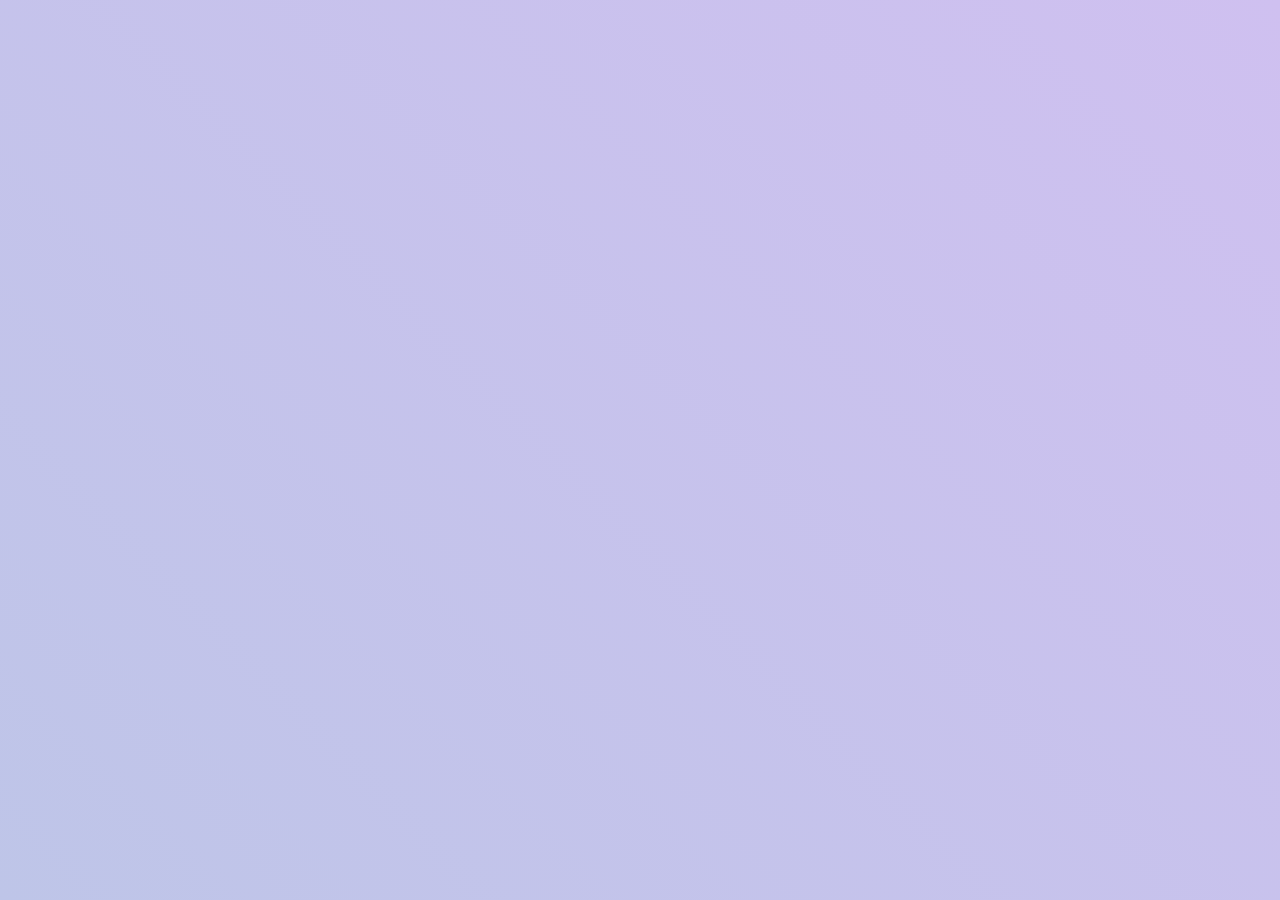
<file: index.html>
<!DOCTYPE HTML>
<html>
<head>
	<title>Наша история отношений</title>
	<meta http-equiv="content-type" content="text/html; charset=UTF-8">
	<meta name="viewport" content="width=device-width, initial-scale=1, maximum-scale=1, user-scalable=no">
	<style type="text/css">
		@font-face {
			font-family: digit;
			src: url('digital.ttf') format("truetype");
		}
	</style>
	<link href="default.css" type="text/css" rel="stylesheet">
	<link rel="shortcut icon" href="./icon.png" type="image/x-icon">
	<script type="text/javascript" src="jquery.js"></script>
	<script type="text/javascript" src="functions.js"></script>

</head>

<body>
<div id="mainDiv">
	<div id="content">
		<div id="code">
			<span class="comments"></span><br/>
			<span class="comments">  Дорогая Люня,</span><br/>
			<span class="comments"> Я пишу это сообщение, чтобы поздравить тебя с 8 марта, мы проходим непростой этап, но обязательно справимся.</span><br/>
			<span class="comments"> (UPD: уже справились и стараемся для нашего счастья вместе)</span><br/>
			<span class="comments">Я безумно рад, что ты нашла силы меня простить. Спасибо тебе < 3</span><br/>

			<span class="comments"> 3 мая 2023 года началось наше общение. Перенесемся на 11 июня 2023 года, </span><br/>
			
			<span class="comments"> Ты стала моей девушкой :3  </span><br/>
		
			<span class="comments">и ты стала моей женой. Говорят, есть такая вещь, как любовь с первого взгляда, и с тобой я почувствовал, что это неоспоримая правда.</span><br/>
			
			<span class="comments"> Почти два года пролетели незаметно, и каждый день я невероятно благодарен тебе.</span><br/>
		
			<span class="comments">02.03.2025 01:48 AM, ты вновь сказала, что любишь меня и я просто расстаял.</span><br/>
			
			<span class="comments"> Мы проведем замечательную и неповторимую жизнь вместе, исследуем все места этого мира.</span><br/>
			
			<span class="comments">Мне безумно приятно слышать от тебя теплые слова, я очень сильно скучаю по тебе, но скоро мы вновь встретимся и останемся рядом навсегда.</span><br/>
			
			<span class="comments">Никто не сможет разлучить нас, мы найдем друг друга в любой вселенной, в любом измерении и всегда будем вместе.</span><br/>
			
			<span class="comments"> Да, иногда мы расходимся во мнениях, но это нормально, если мы можем решить проблему вместе.</span><br/>
		
			<span class="comments"> Ты - моя радость и счастье.</span><br/>

			<span class="comments"> Ты - любовь всей моей жизни.</span><br/>
			
			<span class="comments"> Ты - мой самый сильный наркотик, без которого я не могу жить.</span><br/>
			
			<span class="comments">Этот сайт будет жить долгое время, хранить в себе историю и искренние чувства.</span><br/>

			<span class="comments"> У нас есть цели, к которым мы придем вместе, держа друг друга за руки.</span><br/>

			<span class="comments">Я тебя очень сильно люблю, до встречи моя дорогая!</span><br/>

			<button onclick="window.location.href='page2.html'">Тыкни на меня, когда прочитаешь текст</button>
		</div>
	</div>
	<div id="button"> 

	</div>
		

</div>
<script type="text/javascript">
		
	if (!document.createElement('canvas').getContext) {
		var msg = document.createElement("div");
		msg.id = "errorMsg";
		msg.innerHTML = "Your browser doesn't support HTML5!<br/>Recommend use Chrome 14+/IE 9+/Firefox 7+/Safari 4+";
		document.body.appendChild(msg);
		$("#code").css("display", "none")
		document.execCommand("stop");
	} else {
		setTimeout(function () {
			startHeartAnimation();
		}, 5000);

	
		adjustCodePosition();
		$("#code").typewriter();
	}
</script>
</body>
</html>


	
</script>
</body>
</html>
</file>
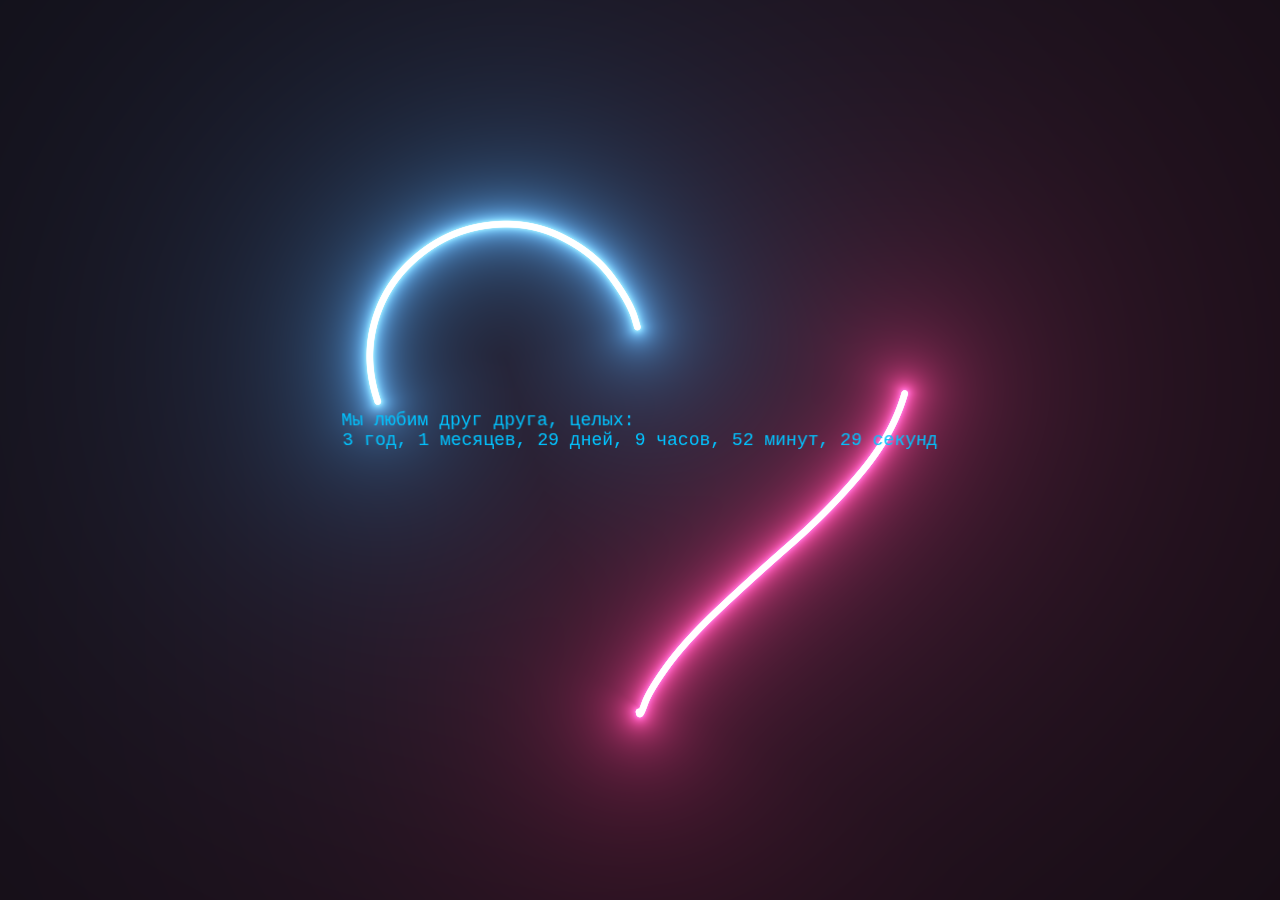
<file: page2.html>
<!DOCTYPE html>
<html lang="vi">
<head>
    <meta charset="UTF-8">
    <meta http-equiv="X-UA-Compatible" content="IE=edge">
    <meta name="viewport" content="width=device-width, initial-scale=1.0">
    <title>I Love You</title>
    <link rel="shortcut icon" href="./icon.png" type="image/x-icon">
    <link rel="stylesheet" href="page2.css">
    <link rel="preconnect" href="https://fonts.googleapis.com">
    <link rel="preconnect" href="https://fonts.gstatic.com" crossorigin>
    <link href="https://fonts.googleapis.com/css2?family=Dancing+Script&display=swap" rel="stylesheet">
</head>
<body>    
  <div id="drag-container">          
    <div id="timeSince"></div>

<script>
function updateTimer() {
    const startDate = new Date('2023-06-11T00:00:00');  
    const now = new Date();

    const diff = now - startDate;  

    const years = Math.floor(diff / (1000 * 60 * 60 * 24 * 365));
    const months = Math.floor((diff % (1000 * 60 * 60 * 24 * 365)) / (1000 * 60 * 60 * 24 * 30));
    const days = Math.floor((diff % (1000 * 60 * 60 * 24 * 30)) / (1000 * 60 * 60 * 24));
    const hours = Math.floor((diff % (1000 * 60 * 60 * 24)) / (1000 * 60 * 60));
    const minutes = Math.floor((diff % (1000 * 60 * 60)) / (1000 * 60));
    const seconds = Math.floor((diff % (1000 * 60)) / 1000);

    document.getElementById('timeSince').innerHTML = 
        `Мы любим друг друга, целых:<br>
        ${years} год, ${months} месяцев, ${days} дней, ${hours} часов, ${minutes} минут, ${seconds} секунд`; 
        

    setTimeout(updateTimer, 1000); 
}

updateTimer();
</script>

  </div>

  <div id="canva">
      <canvas id="canvas"></canvas>
  </div>

  <script src="page2.js"></script>
</body>
</html>
</file>
<file: default.css>
body {
    margin: 0;
    padding: 0;
    background: linear-gradient(45deg, #bec5e8, #cfc0f0);
    min-height: 100vh;
    flex-direction: column;
    overflow-x: hidden;
}
.content {
    flex-grow: 1; 
    display: flex;
    justify-content: center;
    align-items: center;
    text-align: center;
}

#mainDiv {
    width: 100%;
    height: 100%
}

#loveHeart {
    float: left;
    width: 670px;
    height: 650px;
    position: relative;
}

#garden {
    width: 100%;
    height: 100%
}

#elapseClock {
    text-align: right;
    font-size: 18px;
    margin-top: 10px;
    margin-bottom: 10px
}

#words {
    font-family: "sans-serif";
    width: 500px;
    font-size: 35px;
    color: #220c0c
}

#messages {
    display: none
}

#elapseClock .digit {
    font-family: "digit";
    font-size: 36px
}

#loveu {
    padding: 5px;
    font-size: 22px;
    margin-top: 80px;
    margin-right: 120px;
    text-align: right;
    display: none
}

#loveu .signature {
    margin-top: 10px;
    font-size: 20px;
}

#clickSound {
    display: none
}

#code {
    float: left;
    width: 4000px;
    margin-top: 40px !important;
    margin-left: 250px !important;
    height: 300px;
    color: #333;
    font-family: "Consolas", "Monaco", "Bitstream Vera Sans Mono", "Courier New", "sans-serif";
    font-size: 21px

}

#code .string {
    color: #2a36ff
}

#code .keyword {
    color: #7f0055;
    font-weight: bold
}

#code .placeholder {
    margin-left: 15px
}

#code .space {
    margin-left: 7px
}

#code .comments {
    color: #23302a
}

#copyright {
    margin: 10px;
    text-align: center;
    width: 100%;
    color: #666
    position: absolute;
    bottom: 0; 
    width: %; 
    text-align: center;

}

#errorMsg {
    width: 100%;
    text-align: center;
    font-size: 24px;
    position: absolute;
    top: 100px;
    left: 0
}

#copyright a {
    color: #666
}

button {
    margin-left: 750px;
    margin-bottom: 50px; 
    padding: 15px 30px;
    font-size: 16px;
    background-color: #007bff;
    color: white;
    border: none;
    border-radius: 5px;
    cursor: pointer;
    transition: background-color 0.3s ease;
  }
  
  button:hover {
    background-color: #0056b3;
  }
</file>
<file: page2.css>
* {
    margin: 0;
    padding: 0;
  }
  
  html,
  body {
    height: 100%;
    /* for touch screen */
    touch-action: none; 
  }
  
  body {
    overflow: hidden;
    display: -webkit-box;
    display: -ms-flexbox;
    display: flex;
    background: #111;
    -webkit-perspective: 1000px;
            perspective: 1000px;
    -webkit-transform-style: preserve-3d;
            transform-style: preserve-3d;
  }
  
  #drag-container {
    position: relative;
    display: -webkit-box;
    display: -ms-flexbox;
    display: flex;
    margin: auto;
    -webkit-transform-style: preserve-3d;
            transform-style: preserve-3d;
    -webkit-transform: rotateX(-10deg);
            transform: rotateX(-10deg);
            z-index: 100;
  }
  
  #drag-container p {    
    position: absolute;
    top: 100%;
    left: 50%;
    -webkit-transform: translate(-50%,-50%) rotateX(0deg);
            transform: translate(-50%,-50%) rotateX(0deg);
    color: rgb(0, 195, 255);
    animation: fadein ease 15s;
  }

  @keyframes fadein {
      from {
          opacity:0;
          
      }
      to {
          opacity: 1;
          
      }
  }

  #canvas {
    background-color:transparent;   
    color: transparent; 
    margin: 0;
    overflow: hidden;
    background-repeat: no-repeat;
    width: 100vw;
  }


#canva {
    position: absolute;
    top: 0px;
    left: 0px;  /* Добавляем отступ слева */
    width: 100%;
    height: 100%;
    overflow: hidden;
}

p {
    font-family: 'Dancing Script', cursive;
    font-family: 'Rampart One', cursive;
    font-size: 4vw;
    
}

#timeSince
{
  position: relative;
  display: -webkit-box;
  display: -ms-flexbox;
  display: flex;
  margin: auto;
  -webkit-transform-style: preserve-3d;
          transform-style: preserve-3d;
  -webkit-transform: rotateX(-10deg);
          transform: rotateX(-10deg);
          z-index: 100;
          top: 100%;
          left: 50%;
          -webkit-transform: translate(-50%,-50%) rotateX(0deg);
                  transform: translate(-50%,-50%) rotateX(0deg);
          color: rgb(0, 195, 255);
          animation: fadein ease 15s;
          font-family: "Consolas", "Monaco", "Bitstream Vera Sans Mono", "Courier New", "sans-serif";
          font-size: 18px
}
</file>
